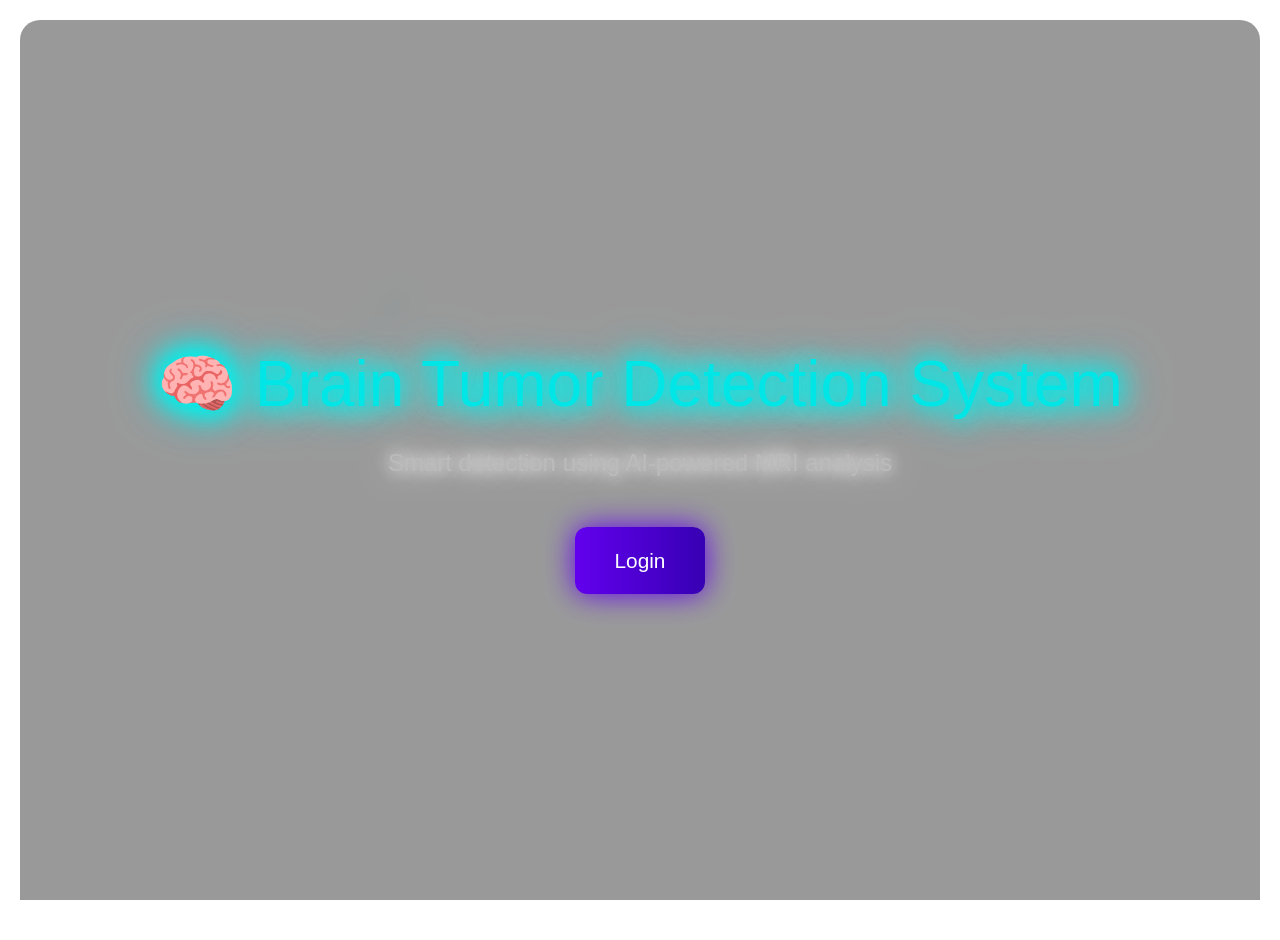
<file: templates/home.html>
<!DOCTYPE html>
<html lang="en">
<head>
  <meta charset="UTF-8">
  <title>Brain Tumor Detection</title>
  <link href="https://cdn.jsdelivr.net/npm/bootstrap@5.3.0/dist/css/bootstrap.min.css" rel="stylesheet">
  <style>
    html, body {
      margin: 0;
      padding: 0;
      height: 100%;
      color: #fff;
      font-family: 'Segoe UI', sans-serif;
      overflow: hidden;
    }

    /* Spinning Neuron SVG Background */
    .neuron-background {
      position: fixed;
      top: 0;
      left: 0;
      height: 100%;
      width: 100%;
      z-index: -1;
      pointer-events: none;
      animation: glowingBackground 10s ease-in-out infinite;
    }

    .neuron-background svg {
      position: absolute;
      top: 0;
      left: 0;
      width: 100%;
      height: 100%;
    }

    /* Hero section */
    .hero {
      height: 100%;
      display: flex;
      flex-direction: column;
      justify-content: center;
      align-items: center;
      text-align: center;
      background: rgba(0, 0, 0, 0.4); /* Dark transparent overlay */
      backdrop-filter: blur(15px); /* Blur the content behind */
      padding: 50px;
      border-radius: 20px;
      margin: 20px;
      animation: fadeIn 3s ease-out;
    }

    /* Text Styles */
    h1 {
      font-size: 4rem;
      color: #00e6e6;
      text-shadow: 0 0 20px #00e6e6, 0 0 30px #00ffff, 0 0 40px #00ffcc, 0 0 50px #00ccff;
      animation: glowingText 1.5s infinite alternate;
    }

    p {
      font-size: 1.5rem;
      margin-top: 15px;
      color: #bbb;
      text-shadow: 0 0 15px #fff, 0 0 30px #fff;
    }

    /* Button Styles */
    .btn-login {
      margin-top: 30px;
      padding: 18px 40px;
      font-size: 1.3rem;
      background: linear-gradient(to right, #6200ee, #3700b3);
      border: none;
      color: white;
      border-radius: 12px;
      box-shadow: 0 0 30px #6200ee;
      transition: all 0.3s ease-in-out;
      position: relative;
      overflow: hidden;
    }

    .btn-login::before {
      content: '';
      position: absolute;
      top: 50%;
      left: 50%;
      width: 300%;
      height: 300%;
      background: #3700b3;
      transition: all 0.4s ease;
      border-radius: 50%;
      transform: translate(-50%, -50%) scale(0);
      z-index: 0;
    }

    .btn-login:hover::before {
      transform: translate(-50%, -50%) scale(1);
    }

    .btn-login:hover {
      transform: scale(1.05);
      box-shadow: 0 0 40px #7f00ff;
      z-index: 1;
    }

    /* Loader Styles */
    .loader-overlay {
      position: fixed;
      z-index: 9999;
      top: 0;
      left: 0;
      height: 100%;
      width: 100%;
      background: rgba(0, 0, 0, 0.85);
      display: flex;
      align-items: center;
      justify-content: center;
    }

    .spinner {
      border: 6px solid #f3f3f3;
      border-top: 6px solid #00e6e6;
      border-radius: 50%;
      width: 70px;
      height: 70px;
      animation: spin 1.2s linear infinite;
    }

    /* Keyframes for animations */
    @keyframes spin {
      0% { transform: rotate(0deg); }
      100% { transform: rotate(360deg); }
    }

    @keyframes glowingText {
      0% { text-shadow: 0 0 20px #00e6e6, 0 0 30px #00ffff, 0 0 40px #00ffcc, 0 0 50px #00ccff; }
      50% { text-shadow: 0 0 30px #ff69b4, 0 0 60px #ff1493, 0 0 80px #ff1493, 0 0 100px #ff1493; }
      100% { text-shadow: 0 0 20px #00e6e6, 0 0 30px #00ffff, 0 0 40px #00ffcc, 0 0 50px #00ccff; }
    }

    @keyframes glowingBackground {
      0% { background: linear-gradient(45deg, #6200ee, #3700b3); }
      50% { background: linear-gradient(45deg, #00e6e6, #ff1493); }
      100% { background: linear-gradient(45deg, #6200ee, #3700b3); }
    }

    @keyframes fadeIn {
      from { opacity: 0; transform: translateY(20px); }
      to { opacity: 1; transform: translateY(0); }
    }

    /* Media Queries for smaller screens */
    @media (max-width: 768px) {
      h1 {
        font-size: 2.5rem;
      }
      .btn-login {
        padding: 12px 30px;
        font-size: 1.1rem;
      }
    }
  </style>
</head>
<body>

  <!-- Spinning Neuron SVG Background -->
  <div class="neuron-background">
    <svg width="100%" height="100%">
      <defs>
        <circle id="neuron" r="2" fill="#00e6e6" />
      </defs>
      <g>
        <!-- Multiple neuron-like nodes spinning -->
        <use href="#neuron" x="50%" y="50%">
          <animateTransform attributeName="transform" attributeType="XML" type="rotate" from="0 400 300" to="360 400 300" dur="20s" repeatCount="indefinite" />
        </use>
        <use href="#neuron" x="400" y="300">
          <animateTransform attributeName="transform" attributeType="XML" type="rotate" from="0 400 300" to="-360 400 300" dur="25s" repeatCount="indefinite" />
        </use>
        <use href="#neuron" x="300" y="400">
          <animateTransform attributeName="transform" attributeType="XML" type="rotate" from="0 300 400" to="360 300 400" dur="18s" repeatCount="indefinite" />
        </use>
        <line x1="400" y1="300" x2="300" y2="400" stroke="#00e6e6" stroke-opacity="0.3">
          <animate attributeName="stroke-opacity" values="0.3;0.6;0.3" dur="3s" repeatCount="indefinite" />
        </line>
      </g>
    </svg>
  </div>

  <!-- Hero content -->
  <div class="hero">
    <h1>🧠 Brain Tumor Detection System</h1>
    <p>Smart detection using AI-powered MRI analysis</p>
    <a href="/logout" class="btn btn-login">Login</a>
  </div>

  <!-- Loader -->
  <div class="loader-overlay" id="loader">
    <div class="spinner"></div>
  </div>

  <!-- JS to remove loader -->
  <script>
    window.addEventListener("load", () => {
      const loader = document.getElementById("loader");
      if (loader) loader.style.display = "none";
    });
  </script>

</body>
</html>
</file>
